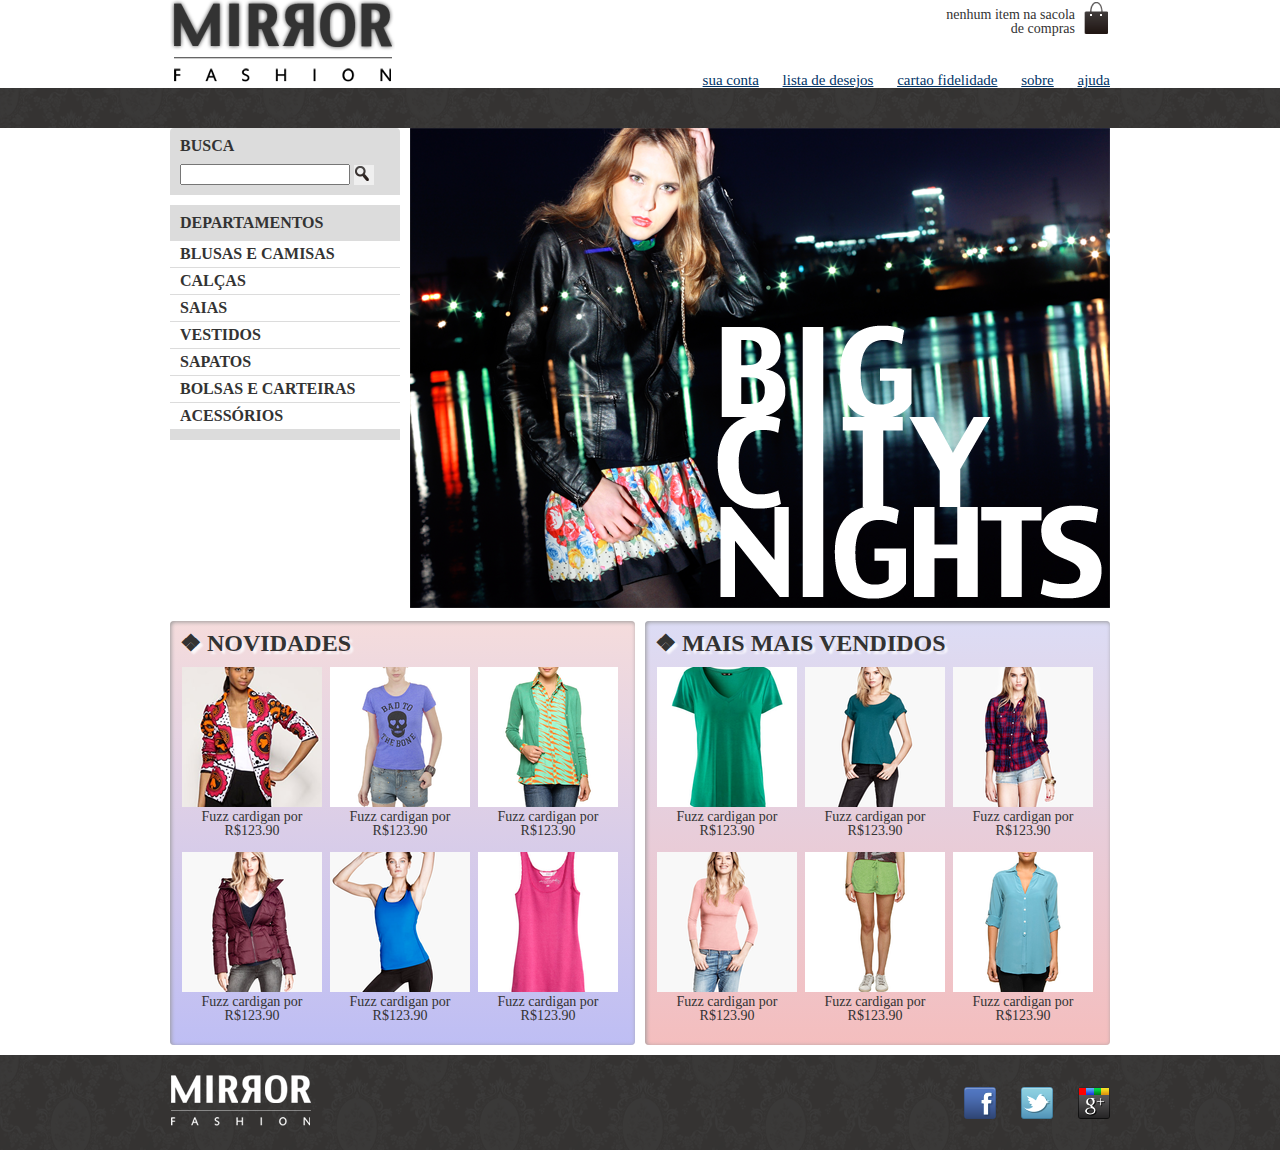
<file: index.html>
<!DOCTYPE html>
<html lang="pt-br">
  <head>
    <meta charset="utf-8" />
    <title>mirror Fashion</title>
    <link rel="stylesheet" href="css/reset.css" />
    <link rel="stylesheet" href="css/estilos.css" />

    <!-- Para suporte ao HTML5 em IE antigo -->
    <!--[if lt IE 9]>
      <script src="https://cdnjs.cloudflare.com/ajax/libs/html5shiv/3.7.3/html5shiv.js"></script>
    <![endif]-->
  </head>
  <body>
    <header class="container">
      <!--conteudo do cabecalho -->
      <h1><img src="img/logo.png" alt="mirror Fashion" /></h1>
      <p class="sacola">nenhum item na sacola de compras</p>
      <nav class="menu-opcoes">
        <ul>
          <li><a href="#">sua conta</a></li>
          <li><a href="#">lista de desejos</a></li>
          <li><a href="#">cartao fidelidade</a></li>
          <li><a href="sobre.html">sobre</a></li>
          <li><a href="#">ajuda</a></li>
        </ul>
      </nav>
    </header>
    <div id="main">
      <!--conteudo principal-->
    </div>
    <div id="destaques">
      <!--paineis com destaques-->
    </div>
    <footer>
      <!--conteudo do rodape-->
    </footer>
    <div class="container destaque">
      <section class="busca">
        <h2>Busca</h2>
        <form>
          <input type="search" />
          <button>Buscar</button>
        </form>
      </section>
      <!-- fim .busca -->
      <section class="menu-departamentos">
        <h2>Departamentos</h2>
        <nav>
          <ul>
            <li><a href="#">Blusas e Camisas</a></li>
            <li><a href="#">Calças</a></li>
            <li><a href="#">Saias</a></li>
            <li><a href="#">Vestidos</a></li>
            <li><a href="#">Sapatos</a></li>
            <li><a href="#">Bolsas e Carteiras</a></li>
            <li><a href="#">Acessórios</a></li>
          </ul>
        </nav>
      </section>
      <!-- fim .menu-departamentos -->
      <section class="banner-destaque">
        <figure>
          <img src="img/destaque-home.png" alt="Promoção: Big City Night" />
        </figure>
      </section>
      <!-- fim .banner-destaque -->
    </div>
    <!-- fim .container .destaque -->
    <div class="container paineis">
      <section class="painel  novidades">
        <h2>novidades</h2>
        <ol>
          <!--primeiro produto-->
          <li>
            <a href="produto.html">
              <figure>
                <img src="img/produtos/miniatura1.png" alt="miniatura1" />
                <figcaption>Fuzz cardigan por R$123.90</figcaption>
              </figure>
            </a>
          </li>
          <li>
            <a href="produto.html">
              <figure>
                <img src="img/produtos/miniatura2.png" alt="miniatura1" />
                <figcaption>Fuzz cardigan por R$123.90</figcaption>
              </figure>
            </a>
          </li>
          <li>
            <a href="produto.html">
              <figure>
                <img src="img/produtos/miniatura3.png" alt="miniatura1" />
                <figcaption>Fuzz cardigan por R$123.90</figcaption>
              </figure>
            </a>
          </li>
          <li>
            <a href="produto.html">
              <figure>
                <img src="img/produtos/miniatura4.png" alt="miniatura1" />
                <figcaption>Fuzz cardigan por R$123.90</figcaption>
              </figure>
            </a>
          </li>
          <li>
            <a href="produto.html">
              <figure>
                <img src="img/produtos/miniatura5.png" alt="miniatura1" />
                <figcaption>Fuzz cardigan por R$123.90</figcaption>
              </figure>
            </a>
          </li>
          <li>
            <a href="produto.html">
              <figure>
                <img src="img/produtos/miniatura6.png" alt="miniatura1" />
                <figcaption>Fuzz cardigan por R$123.90</figcaption>
              </figure>
            </a>
          </li>
        </ol>
      </section>
       <section class="painel mais-vendidos">
        <h2>mais mais vendidos</h2>
        <ol>
          <li>
            <a href="produto.html">
              <figure>
                <img src="img/produtos/miniatura7.png" alt="miniatura1" />
                <figcaption>Fuzz cardigan por R$123.90</figcaption>
              </figure>
            </a>
          </li>
          <li>
            <a href="produto.html">
              <figure>
                <img src="img/produtos/miniatura8.png" alt="miniatura1" />
                <figcaption>Fuzz cardigan por R$123.90</figcaption>
              </figure>
            </a>
          </li>
          <li>
            <a href="produto.html">
              <figure>
                <img src="img/produtos/miniatura9.png" alt="miniatura1" />
                <figcaption>Fuzz cardigan por R$123.90</figcaption>
              </figure>
            </a>
          </li>
          <li>
            <a href="produto.html">
              <figure>
                <img src="img/produtos/miniatura10.png" alt="miniatura1" />
                <figcaption>Fuzz cardigan por R$123.90</figcaption>
              </figure>
            </a>
          </li>
          <li>
            <a href="produto.html">
              <figure>
                <img src="img/produtos/miniatura11.png" alt="miniatura1" />
                <figcaption>Fuzz cardigan por R$123.90</figcaption>
              </figure>
            </a>
          </li>
          <li>
            <a href="produto.html">
              <figure>
                <img src="img/produtos/miniatura12.png" alt="miniatura1" />
                <figcaption>Fuzz cardigan por R$123.90</figcaption>
              </figure>
            </a>
          </li>
        </ol>
      </section>
    </div>
    <!-- fim .container .paineis -->
    <footer>
      <div class="container">
        <img src="img/logo-rodape.png" alt="logo da mirror fashion">
        <ul class="social">
         <li><a href="http://facebook.com/mirrorfashion">facebook</a></li>
        <li><a href="http://twitter.com/mirrorfashion">Twitter</a></li>
        <li><a href="http://plus.google.com/mirrorfashion">Google+</a></li>
       </ul>
      
      </div>
    </footer>
  </body>
</html>
</file>
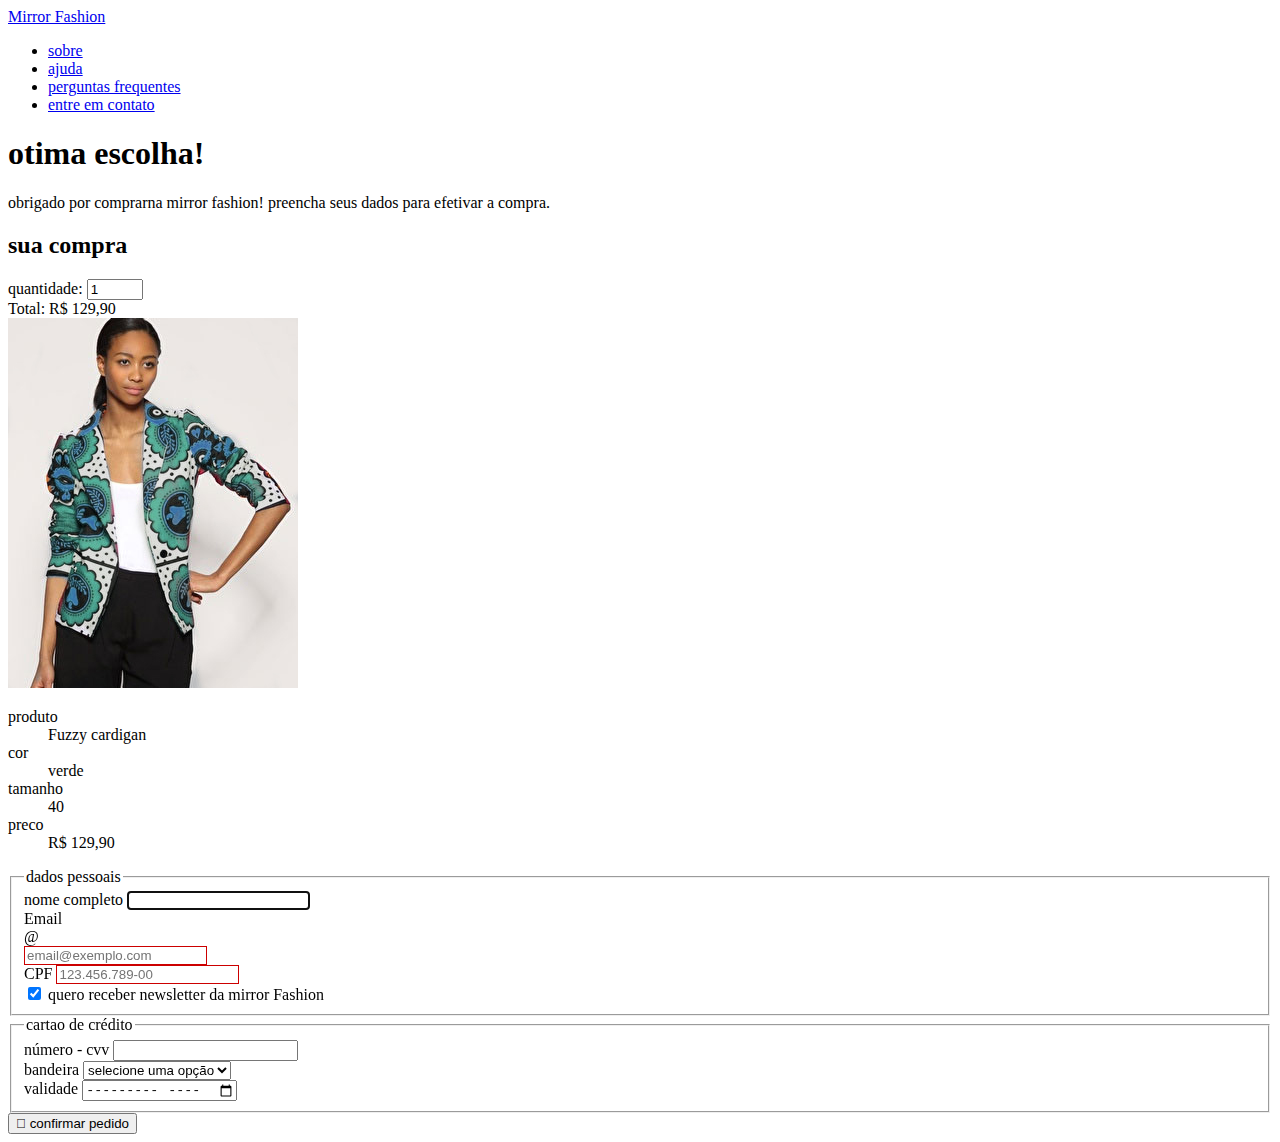
<file: checkout.html>
<!DOCTYPE html>
<html>
  <head>
    <meta charset="utf-8" />
    <meta name="viewport" content="width=device-width" />
    <title>checkout mirrorfashion</title>
    <link
      rel="stylesheet"
      href="https://cdn.jsdelivr.net/npm/bootstrap@4.6.2/dist/css/bootstrap.min.css"
      integrity="sha384-xOolHFLEh07PJGoPkLv1IbcEPTNtaed2xpHsD9ESMhqIYd0nLMwNLD69Npy4HI+N"
      crossorigin="anonymous"
    />
    <link rel="stylesheet" href="css/open-iconic-bootstrap.css" />
    <link rel="stylesheet" href="css/checkout.css" />
  </head>
  <body>
    <nav class="navbar navbar-expand-lg navbar-light bg-light">
      <a class="navbar-brand" href="index.html">Mirror Fashion</a>
      <ul class="navbar-nav">
        <li class="nav-item active">
          <a class="nav-link" href="sobre.html">sobre</a>
        </li>
        <li class="nav-item">
          <a class="nav-link" href="#">ajuda</a>
        </li>
        <li class="nav-item">
          <a class="nav-link" href="#">perguntas frequentes</a>
        </li>
        <li class="nav-item">
          <a class="nav-link" href="#">entre em contato</a>
        </li>
      </ul>
    </nav>
    <div class="jumbotron jumbotrom-fluid">
      <div class="container">
        <div class="row">
          <h1 class="display-4">otima escolha!</h1>
          <p class="lead">
            obrigado por comprarna mirror fashion! preencha seus dados para
            efetivar a compra.
          </p>

          <div class="col-md-4 col-xl-3">
            <div class="card mb-3">
              <div class="card-header">
                <h2>sua compra</h2>
              </div>
              <div class="card-body">
<div class="form-group">
  <label for="qtd">quantidade:</label>
  <input type="number" id="qtd" min="1" max="99" value="1" class="form-control">
</div>
  <div class="form-group">      
  <label for="total">Total:</label>
  <output id="total" class="form-control">R$ 129,90</output>
  </div>
                <img
                  src="img/produtos/foto1-verde.png"
                  alt="fuzzy cardigan"
                  class="img-thumbnail mb-3"
                />
                <dl>
                  <dt>produto</dt>
                  <dd>Fuzzy cardigan</dd>
                  <dt>cor</dt>
                  <dd>verde</dd>
                  <dt>tamanho</dt>
                  <dd>40</dd>
                  <dt>preco</dt>
                  <dd id="preco">R$ 129,90</dd>
                </dl>
              </div>
            </div>
          </div>

          <form class="col-md-8 col-xl-9">
            <fieldset class="col-lg-6">
              <legend>dados pessoais</legend>
              <div class="form-group">
                <label for="nome">nome completo</label>
                <input
                  type="text"
                  class="form-control"
                  id="nome"
                  name="nome"
                  autofocus
                  required
                />
              </div>
              <div class="form-group">
                <label for="email">Email</label>
                <div class="input-group mb-3">
                  <div class="input-group-prepend">
                    <span class="input-group-text">@</span>
                  </div>
                  <input
                    type="email"
                    class="form-control"
                    id="email"
                    name="email"
                    placeholder="email@exemplo.com"
                    required
                  />
                </div>
              </div>
              <div class="form-group">
                <label for="cpf">CPF</label>
                <input
                  type="text"
                  class="form-control"
                  id="cpf"
                  name="cpf"
                  placeholder="123.456.789-00"
                  required
                />
              </div>
              <div class="form-group custom-control custon-checkbox">
                <input
                  type="checkbox"
                  class="custom-control-input"
                  id="newsletter"
                  value="sim"
                  checked
                />
                <label class="custom-control-label" for="newsletter"
                  >quero receber newsletter da mirror Fashion</label
                >
              </div>
            </fieldset>
            <fieldset class="col-lg-6">
              <legend>cartao de crédito</legend>
              <div class="form-group">
                <label for="numero-cartão">número - cvv </label>
                <input
                  type="text"
                  class="form-control"
                  id="numero-cartão"
                  name="numero-cartão"
                />
              </div>
              <!---->
              <div class="form-group">
                <label for="bandeira-cartao">bandeira</label>
                <select class="custom-select" id="bandeira-cartao">
                  <option disabled selected>selecione uma opção</option>
                  <option value="master">mastercard</option>
                  <option value="visa">visa</option>
                  <option value="amex">american express</option>
                </select>
              </div>
              <div class="form-group">
                <label for="validade-cartao">validade</label>
                <input
                  type="month"
                  class="form-control"
                  id="form-control"
                  name="validade-cartao"
                />
              </div>
            </fieldset>
            <button type="submit" class="bnt bnt-primary">
              <span class="oi-thumb-up"></span> confirmar pedido
            </button>
          </form>
        </div>
      </div>
    </div>
    <script type="text/javascript" src="js/total.js"></script>
  </body>
</html>
</file>
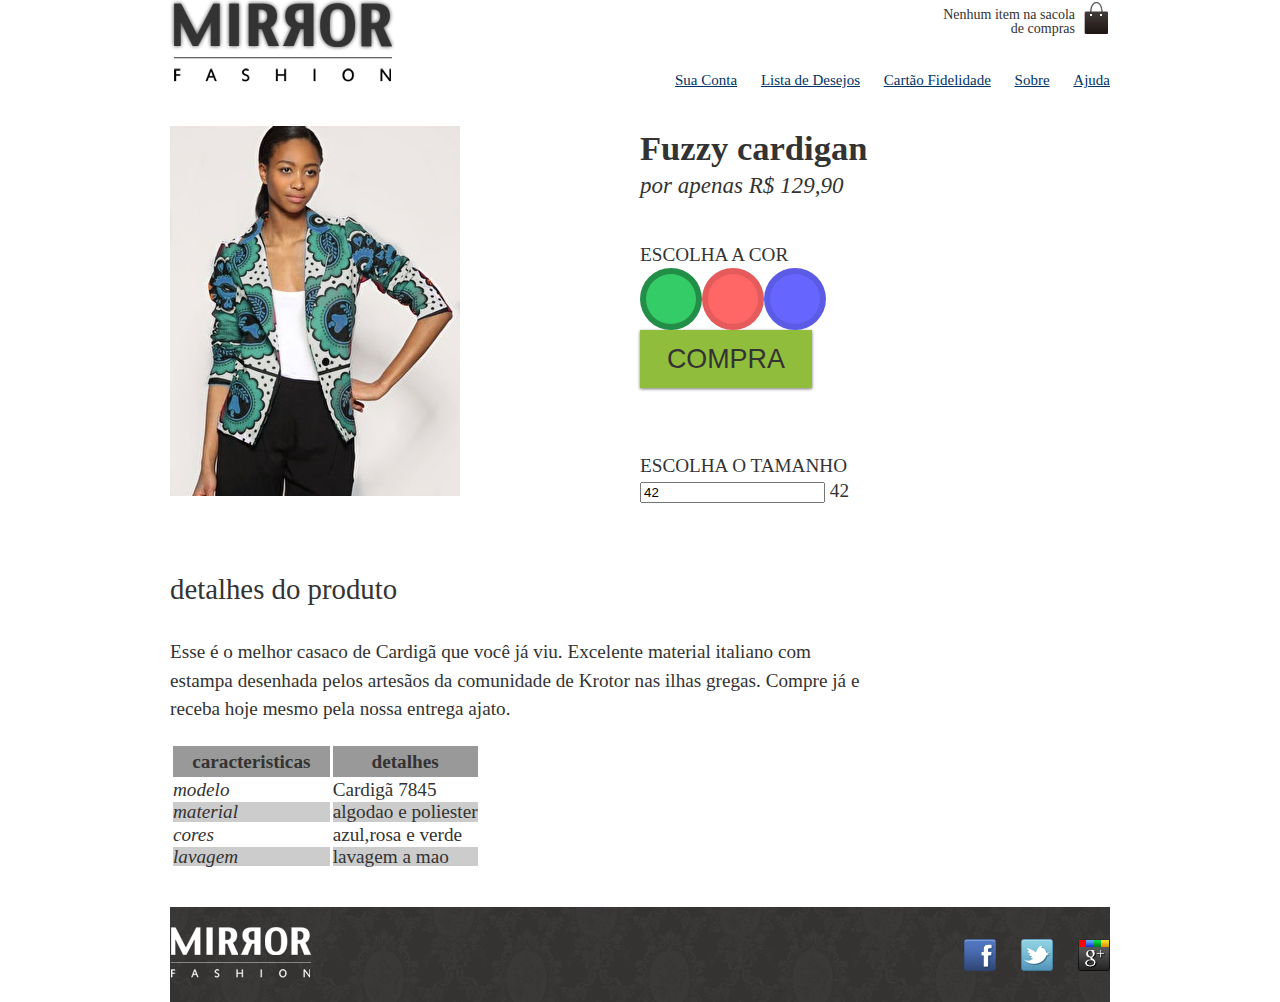
<file: produtos.html>
<!DOCTYPE html>
<html>
  <head>
    <meta charset="utf-8" />
    <meta name="viewport" content="width=device-width" />
    <title>mirror fashion</title>
    <link rel="stylesheet" href="css/reset.css" />
    <link rel="stylesheet" href="css/estilos.css" />
    <link rel="stylesheet" href="css/produtos.css" />
  </head>
  <body>
    <!--cabecalho-->
    <header class="container">
      <h1>
        <img src="img/logo.png" alt="Logo da Mirror Fashion" />
      </h1>
      <p class="sacola">Nenhum item na sacola de compras</p>
      <nav class="menu-opcoes">
        <ul>
          <li><a href="#">Sua Conta</a></li>
          <li><a href="#">Lista de Desejos</a></li>
          <li><a href="#">Cartão Fidelidade</a></li>
          <li><a href="sobre.html">Sobre</a></li>
          <li><a href="#">Ajuda</a></li>
        </ul>
      </nav>
    </header>
    <!--envolvendo a div.produto pela nova div.container-->
    <div class="container">
      <!--conteudo pagina -->
      <div class="produto">
        <h1>Fuzzy cardigan</h1>
        <p>por apenas R$ 129,90</p>
        <form>
          <fieldset class="cores">
            <legend>escolha a cor</legend>
            <input type="radio" name="cor" value="verde" id="verde" checked />
            <label for="verde"
              ><img
                src="img/produtos/foto1-verde.png"
                alt="produto na cor verde "
              />
            </label>
            <input type="radio" name="cor" value="rosa" id="rosa" />
            <label for="rosa"><img src="img/produtos/foto1-rosa.png" /> </label>
            <input type="radio" name="cor" value="azul" id="azul" />
            <label for="azul">
              <img
                src="img/produtos/foto1-azul.png"
                alt="produto na cor azul"
              />
            </label>
            <button class="comprar">compra</button>
          </fieldset>
          <fieldset class="tamanhos">
            <legend>escolha o tamanho</legend>
            <input types="range" min="36" max="46" value="42" step="2" name="tamanho" id="tamanho">
            <output for="tamanho" name="valortamanho">42</output>
          </fieldset>
        </form>
      </div>
      <div class="detalhes">
        <h2>detalhes do produto</h2>
        <p>Esse é o melhor casaco de Cardigã que você já viu. Excelente material italiano com estampa desenhada pelos artesãos da comunidade de Krotor nas ilhas gregas. Compre já e receba hoje mesmo pela nossa entrega ajato.</p>
        <table>
            <thead>
                <tr>
                    <th>caracteristicas</th>
                    <th>detalhes</th>
                </tr>
            </thead>
            <tbody>
                <tr>
                <td>modelo</td>
                <td>Cardigã 7845</td>
                </tr>
                <tr>
                    <td>material</td>
                    <td>algodao e poliester</td>
                </tr>
                <tr>
                    <td>cores</td>
                    <td>azul,rosa e verde</td>
                </tr>
                <tr>
                    <td>lavagem</td>
                    <td>lavagem a mao</td>
                </tr>
            </tbody>
        </table>
      </div>
    
    <!--rodape-->
    <footer>
      <div class="container">
        <img src="img/logo-rodape.png" alt="logo da mirror fashion" />
        <ul class="social">
          <li><a href="http://facebook.com/mirrorfashion">facebook</a></li>
          <li><a href="http://twitter.com/mirrorfashion">Twitter</a></li>
          <li><a href="http://plus.google.com/mirrorfashion">Google+</a></li>
        </ul>
      </div>
    </footer>
    <script type="text/javascript" src="js/produto.js"></script>
    </body>
</html>
</file>
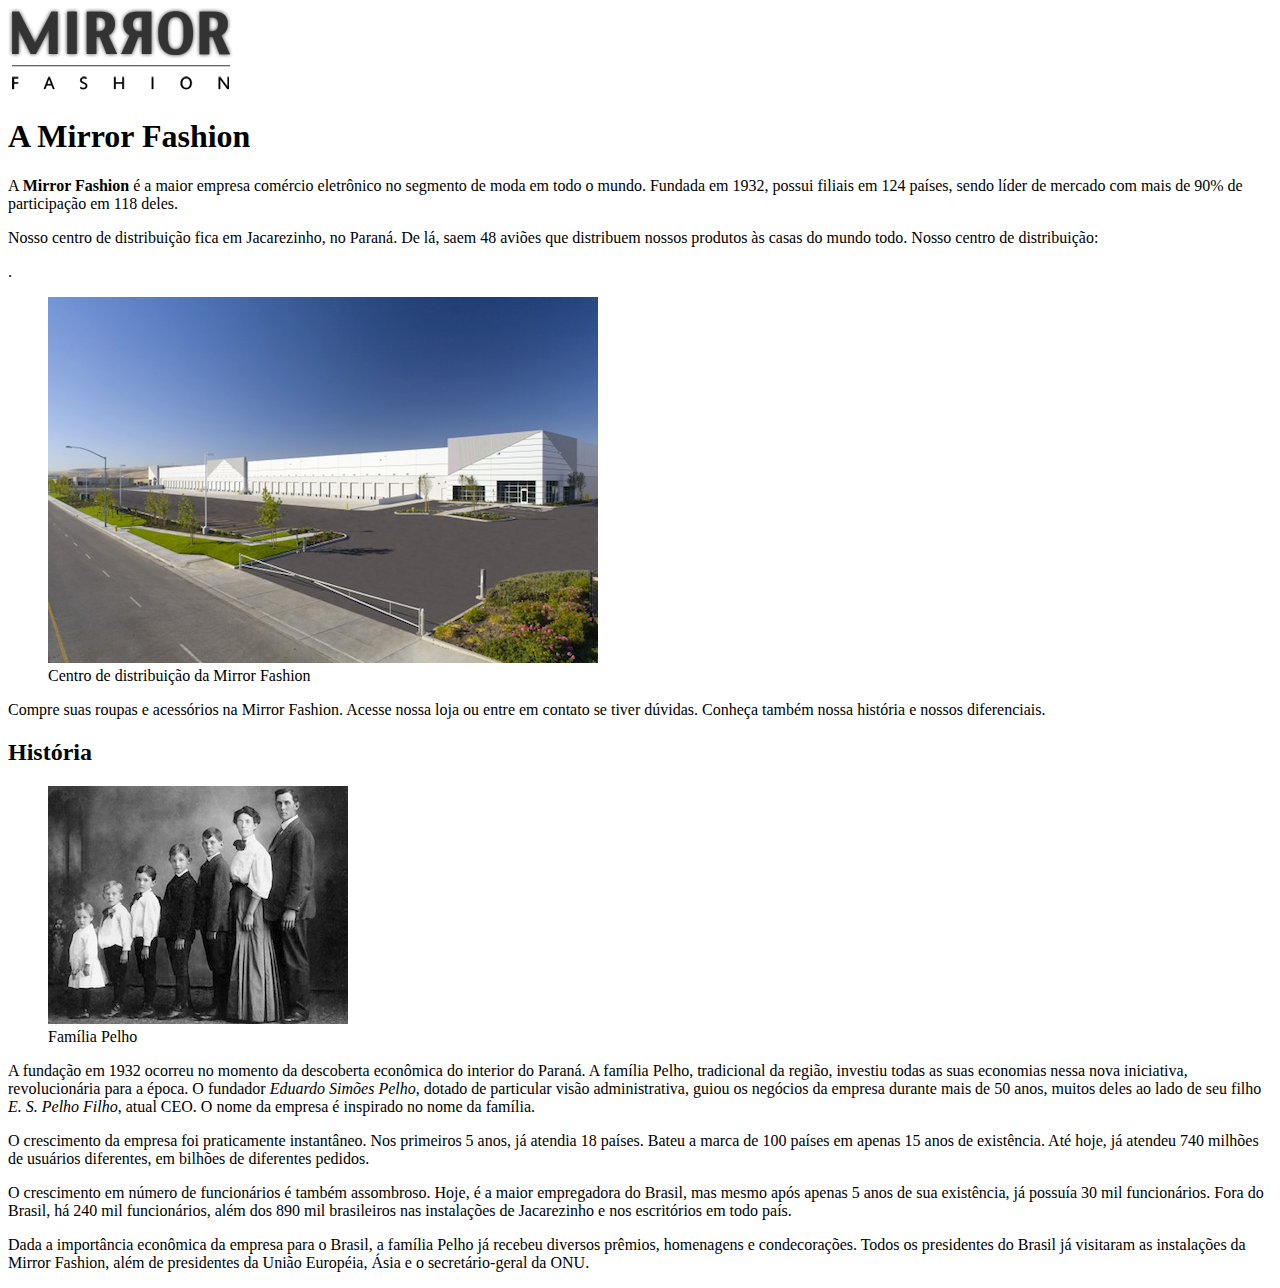
<file: sobre.html>
<!DOCTYPE html>
<html>

<head>
    <meta charset="utf-8">
    <title>Sobre a Mirror Fashion</title>
</head>

<body>
    <img src="img/logo.png" alt="Logo	da	Mirror	Fashion">
    <h1>A Mirror Fashion</h1>
    <p>
        A <strong>Mirror Fashion</strong> é a maior empresa comércio eletrônico no segmento de
        moda em todo o mundo. Fundada em 1932, possui filiais em 124 países, sendo líder de
        mercado com mais de 90% de participação em 118 deles.
    </p>
    <p>
        Nosso centro de distribuição fica em Jacarezinho, no Paraná. De lá, saem 48 aviões que
        distribuem nossos produtos às casas do mundo todo. Nosso centro de distribuição:
    </p>
    .
    <figure>
        <img src="img/centro-distribuicao.png" alt="Foto	do	centro	de	distribuição	da	Mirror	Fashion">
        <figcaption>Centro de distribuição da Mirror Fashion</figcaption>
    </figure>
    <p>
        Compre suas roupas e acessórios na Mirror Fashion. Acesse nossa loja ou entre em contato
        se tiver dúvidas. Conheça também nossa história e nossos diferenciais.
    </p>
    <h2>História</h2>
    <figure>
        <img src="img/familia-pelho.jpg" alt="Foto	da	família	Pelho">
        <figcaption>Família Pelho</figcaption>
    </figure>
    <p>
        A fundação em 1932 ocorreu no momento da descoberta econômica do interior do Paraná. A
        família Pelho, tradicional da região, investiu todas as suas economias nessa nova
        iniciativa, revolucionária para a época. O fundador <em>Eduardo Simões Pelho</em>,
        dotado de particular visão administrativa, guiou os negócios da empresa durante mais
        de 50 anos, muitos deles ao lado de seu filho <em>E. S. Pelho Filho</em>, atual CEO.
        O nome da empresa é inspirado no nome da família.
    </p>
    <p>
        O crescimento da empresa foi praticamente instantâneo. Nos primeiros 5 anos, já atendia
        18 países. Bateu a marca de 100 países em apenas 15 anos de existência. Até hoje, já
        atendeu 740 milhões de usuários diferentes, em bilhões de diferentes pedidos.
    </p>
    <p>
        O crescimento em número de funcionários é também assombroso. Hoje, é a maior empregadora
        do Brasil, mas mesmo após apenas 5 anos de sua existência, já possuía 30 mil funcionários.
        Fora do Brasil, há 240 mil funcionários, além dos 890 mil brasileiros nas instalações de
        Jacarezinho e nos escritórios em todo país.
    </p>
    <p>
        Dada a importância econômica da empresa para o Brasil, a família Pelho já recebeu diversos
        prêmios, homenagens e condecorações. Todos os presidentes do Brasil já visitaram as
        instalações da Mirror Fashion, além de presidentes da União Européia, Ásia e o
        secretário-geral da ONU.
    </p>
</body>
</html>
</file>
<file: css/estilos.css>
.sacola {
  background-image: url(../img/sacola.png);
  background-repeat: no-repeat;
  background-position: top right;
  font-size: 14px;
  padding-right: 35px;
  text-align: right;
  width: 140px;
}
.menu-opcoes ul {
  font-size: 15px;
}
.menu-opcoes a {
  color: #003366;
}
body {
  color: #333333;
  font-family: "lucida sans unicode", "lucida grande", "sans-serif";
}
.menu-opcoes ul li {
  display: inline;
  margin-left: 20px;
}
.sacola {
  padding-top: 8px;
}
.container {
  margin: 0 auto;
  width: 940px;
}
header {
  position: relative;
}
.menu-opcoes {
  position: absolute;
  bottom: 0;
  right: 0;
}
.sacola {
  position: absolute;
  top: 0;
  right: 0;
}
.busca,
.menu-departamentos {
  background-color: #dcdcdc;
  font-weight: bold;
  text-transform: uppercase;
  margin-right: 10px;
  width: 230px;
}
.busca h2,
.busca form,
.menu-departamentos h2 {
  margin: 10px;
}
.menu-departamentos li {
  background-color: white;
  margin-bottom: 1px;
  padding: 5px 10px;
}
.menu-departamentos a {
  color: #333333;
  text-decoration: none;
}
.busca input[type="search"] {
  width: 170px;
}
.busca,
.menu-departamentos {
  float: left;
}
.menu-departamentos {
  clear: left;
}
.destaques {
  margin-top: 10px;
}
.menu-departamentos {
  margin-top: 10px;
  padding-bottom: 10px;
}
.painel li {
  display: inline-block;
  vertical-align: top;
  width: 140px;
  margin: 2px;
  padding-bottom: 10px;
}
.painel {
  margin: 10px 0;
  padding: 10px;
  width: 445px;
}
.painel a {
  color: #333;
  font-size: 14px;
  text-align: center;
  text-decoration: none;
}
.novidades {
  float: left;
}
.mais-vendidos {
  float: right;
}
.painel h2 {
  color: #333;
  font-size: 24px;
  font-weight: bold;
  text-transform: uppercase;
  margin-bottom: 10px;
}
.novidades {
  background-color: #f5dcdc;
}
.mais-vendidos {
  background-color: #dcdcf5;
}
footer {
  background-image: url(../img/fundo-rodape.png);
}

.social a {
  /*tamanho da imagem rodape*/
  height: 32px;
  width: 32px;
  /*imagem replacement*/
  display: block;
  text-indent: -9999px;
}
.social a[href*="facebook.com"] {
  background-image: url(../img/facebook.png);
}
.social a[href*="twitter.com"] {
  background-image: url(../img/twitter.png);
}
.social a[href*="plus.google.com"] {
  background-image: url(../img/googleplus.png);
}
footer {
  clear: both;
}
footer {
  padding: 20px 0;
}
footer .container {
  position: relative;
}
.social {
  position: absolute;
  top: 12px;
  right: 0;
}
.social li {
  float: left;
  margin-left: 25px;
}
.busca button {
  /*add img*/
  background-image: url(../img/busca.png);
  background-repeat: no-repeat;
  border: none; /*tamanho img */
  width: 20px;
  height: 20px;
  text-indent: -9999px;
}
.menu-opcoes a:hover {
  color: #007dc6;
}
.menu-opcoes a:active {
  color: #867dc6;
}
.menu-departamentos li ul {
  display: none;
}
.menu-departamentos li:hover ul {
  display: block;
}
.menu-departamentos ul ul li {
  background-color: #dcdcdc;
}
.menu-departamentos li li a:before {
  content: "-";
}
.menu-departamentos li li a:before {
  content: "\272A";
  padding-right: 3px;
}
.painel h2:before {
  content: "\2756";
  padding-right: 5px;
  opacity: 1;
}
.painel {
  border-radius: 4px;
  box-shadow: 1px 1px 4px #999;
}
.painel h2 {
  text-shadow: 3px 3px 2 px #fff;
}
.busca {
  border-top-left-radius: 4px;
  border-top-right-radius: 4px;
}
.painel h2 {
  text-shadow: 3px 3px 2px rgba(255, 255, 255, 0.8);
}
.novidades {
  background: linear-gradient(#f5dcdc, #bebef4);
}
.mais-vendidos {
  background: linear-gradient(#dcdcf5, #f4bebe);
}
.menu-departamentos li li a :before {
  content: "\272A";
  padding-right: 3px;
}
.painel h2 :before {
  content: "\2756";
  padding-right: 5px;
  opacity: 0.4;
}
.painel {
  border-radius: 4px;
  box-shadow: inset 1px 1px 4px #999;
}
.painel h2 {
  text-shadow: 3px 3px 2px #fff;
}
.busca {
  border-top-left-radius: 4px;
  border-top-right-radius: 4px;
}
.painel h2 {
  text-shadow: 3px 3px 2px rgba(255, 255, 255, 0.8);
}
.novidades {
  background: linear-gradient(#f5dcdc, #bebef4);
}
.mais-vendidos {
  background: linear-gradient(#dcdcf5, #f4bebe);
}
</file>
<file: css/checkout.css>
.form-control:invalid {
  border: 1px solid #cc0000;
}
</file>
<file: css/produtos.css>
.cores label::after {
  content: "";
  display: block;
  border-radius: 50%;
  width: 50px;
  height: 50px;
}
.cores label::after {
  border: 6px solid rgba(0, 0, 0, 0.1);
}
.cores label::after {
  cursor: pointer;
}
label[for="verde"]::after {
  background-color: #33cc66;
}
label[for="rosa"]::after {
  background-color: #ff6666;
}
label[for="azul"]::after {
  background-color: #66f;
}
.cores input:checked + label::after {
  border: 6px solid rgba(0, 0, 0, 0.3);
}
.cores label ::after {
  box-sizing: border-box;
}
.cores input[type="radio"] {
  display: none;
}
.cores input:not(:checked) + label img {
  display: none;
}
.cores label::after {
  position: absolute;
  top: 30px;
}
.cores {
  position: relative;
  padding-top: 90px;
}
label[for="verde"]::after {
  left: 0;
}
label[for="rosa"]::after {
  left: 60px;
}
label[for="azul"]::after {
  left: 120px;
}
.cores legend {
  position: absolute;
  top: 0;
  left: 0;
}
.cores label img {
  display: block;
  max-width: 100%;
}
.produto {
  color: #333;
  line-height: 1.3;
  margin-top: 2em;
}
.produto h1 {
  font-size: 1.8em;
  font-weight: bold;
}
.produto p {
  font-size: 1.2em;
  font-style: italic;
  margin-bottom: 1em;
}
.produto legend {
  display: block;
  font: bold 0.9/2.5 arial;
  text-transform: uppercase;
}
.comprar {
  background: #91bd3c;
  border: none;
  color: #333;

  font-size: 1.4em;
  text-transform: uppercase;

  box-shadow: 0 1px 3px #777;

  display: block;
  padding: 0.5em 1em;
  margin: 1em 0;
}
@media (min-width: 630px) {
  .produto {
    position: relative;
    padding-left: 50%;
  }
  .cores {
    position: static;
    padding: 0;
  }
  .cores legend {
    position: static;
  }
  .cores label img {
    position: absolute;
    top: 0;
    left: 0;
  }
  .cores label:after {
    position: static;
    float: left;
  }
  .cores label img {
    max-width: 35%;
    max-height: 100%;
  }
  .produto {
    font-size: 1.2em;
  }
  .cores label ::after {
    margin-right: 10px;
  }
  fieldset {
    display: inline-block;
    vertical-align: top;
    margin: 1em 0;
    min-width: 240px;
    width: 45%;
  }
}
.detalhes {
  padding: 2em 0;
}
.detalhes h2 {
  font-size: 1.5em;
  line-height: 2;
}
.detalhes p {
  margin: 1em 0;
  font-size: 1em;
  line-height: 1.5;
  max-width: 36em;
}
@media (min-width: 500px) {
  .detalhes {
    font-size: 1.2em;
  }
}
table {
  border-spacing: 0.2em;
  border-collapse: separate;
}
thead {
  background-color: #999;
}
thead th {
  font-weight: bold;
  padding: 0.3em 1em;
  text-align: center;
}
td {
  padding: 0.3;
}
tr:nth-child(2n){background-color: #ccc;}
td:first-child{font-style: italic;}
</file>
